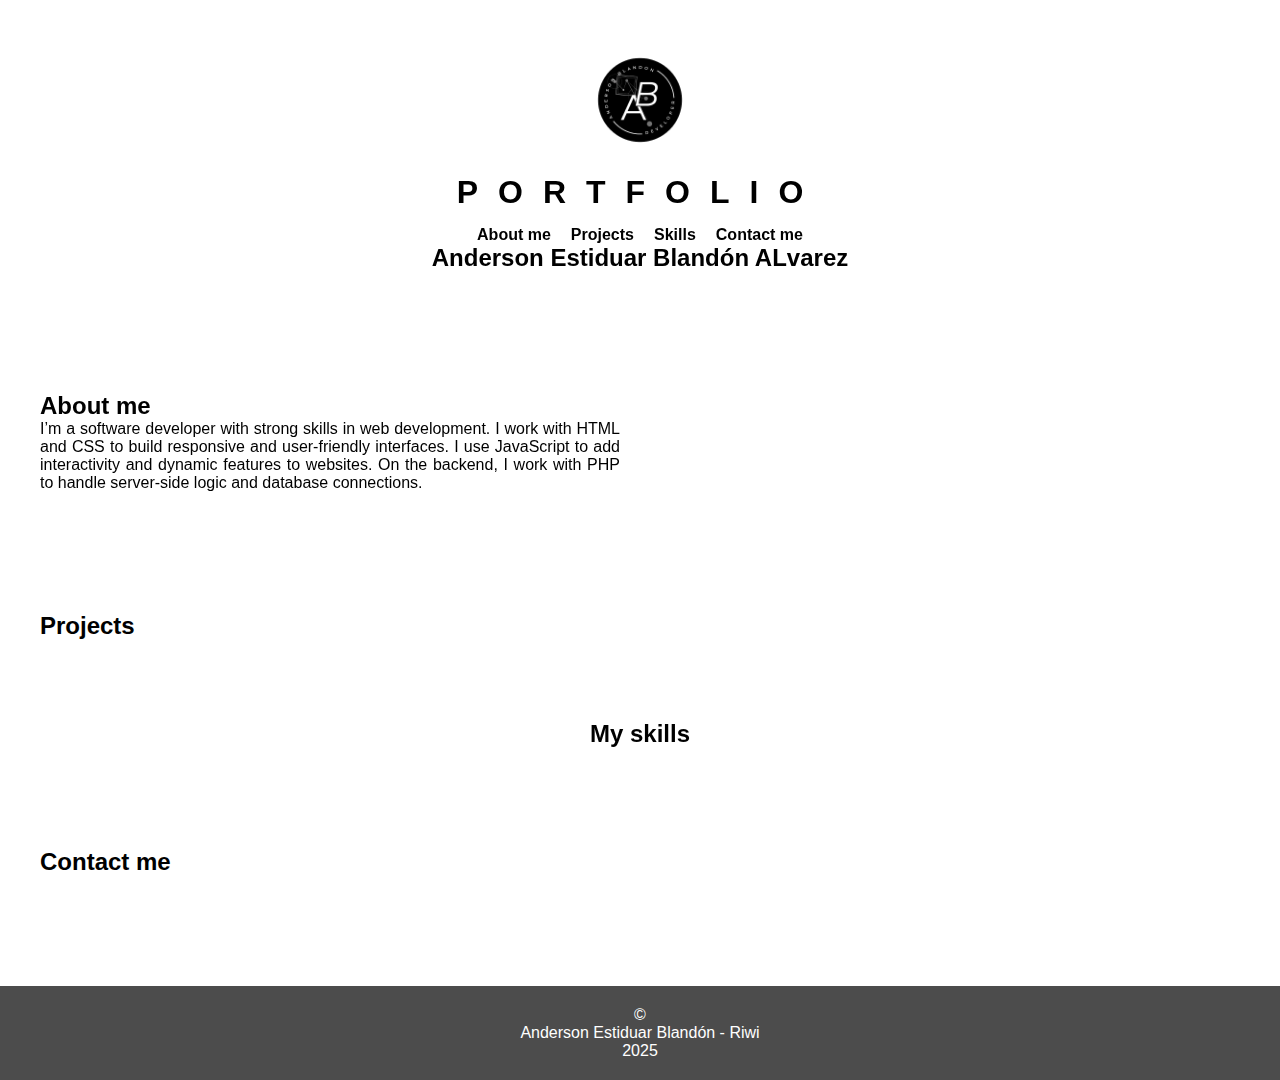
<file: index.html>
<!DOCTYPE html>
<html lang="en">
<head>
    <meta charset="UTF-8">
    <meta name="viewport" content="width=device-width, initial-scale=1.0">
    <title>Portfolio</title>
    <!-- Link to external CSS file -->
    <link rel="stylesheet" href="CSS/Style.css">

    <!-- ICON -->
    <link rel="icon" href="IMAGES/Logo-removebg-preview.png" type="image/png">
</head>


<body>

 <!--Header of the website-->
 <header>
    <div class="logo-container">
        <img src="IMAGES/Logo-removebg-preview.png" alt="logo-portfolio">
    </div>

    <h1>Portfolio</h1>
    <!-- Navigation bar -->
    <nav>
        <ul>
            <li><a href="#About-section">About me</a></li>
            <li><a href="#Projects">Projects</a></li>
            <li><a href="#Skills">Skills</a></li>
            <li><a href="#Contact">Contact me</a></li>
        </ul>
    <h2>Anderson Estiduar Blandón ALvarez</h2>    
    </nav>
</header>


<!-- Main (About me, Projects, Skills, Contact ) -->
<main>
    <section class="About-section">
        <div class="about-text">
            <h2>About me</h2>
            <p>I’m a software developer with strong skills in web development.
            I work with HTML and CSS to build responsive and user-friendly interfaces. 
            I use JavaScript to add interactivity and dynamic features to websites. 
            On the backend, I work with PHP to handle server-side logic and database connections.</p>
        </div>  
    </section>


    <section class="Projects">
        <div class="Projects-text">
            <h2>Projects</h2>
        </div>
    </section>

    <section class="Skills">
        <div class="Skills-text">
            <h2>My skills</h2>
        </div>
    </section>

    <section class="Contact">
        <div class="Contact-text">
            <h2>Contact me</h2>
        </div>
    </section>


</main>


<!-- Footer section -->
<footer class="footer">

    &copy; <p>Anderson Estiduar Blandón - Riwi </p>
    <p>2025</p>
</footer>




   
</body>
</html>
</file>
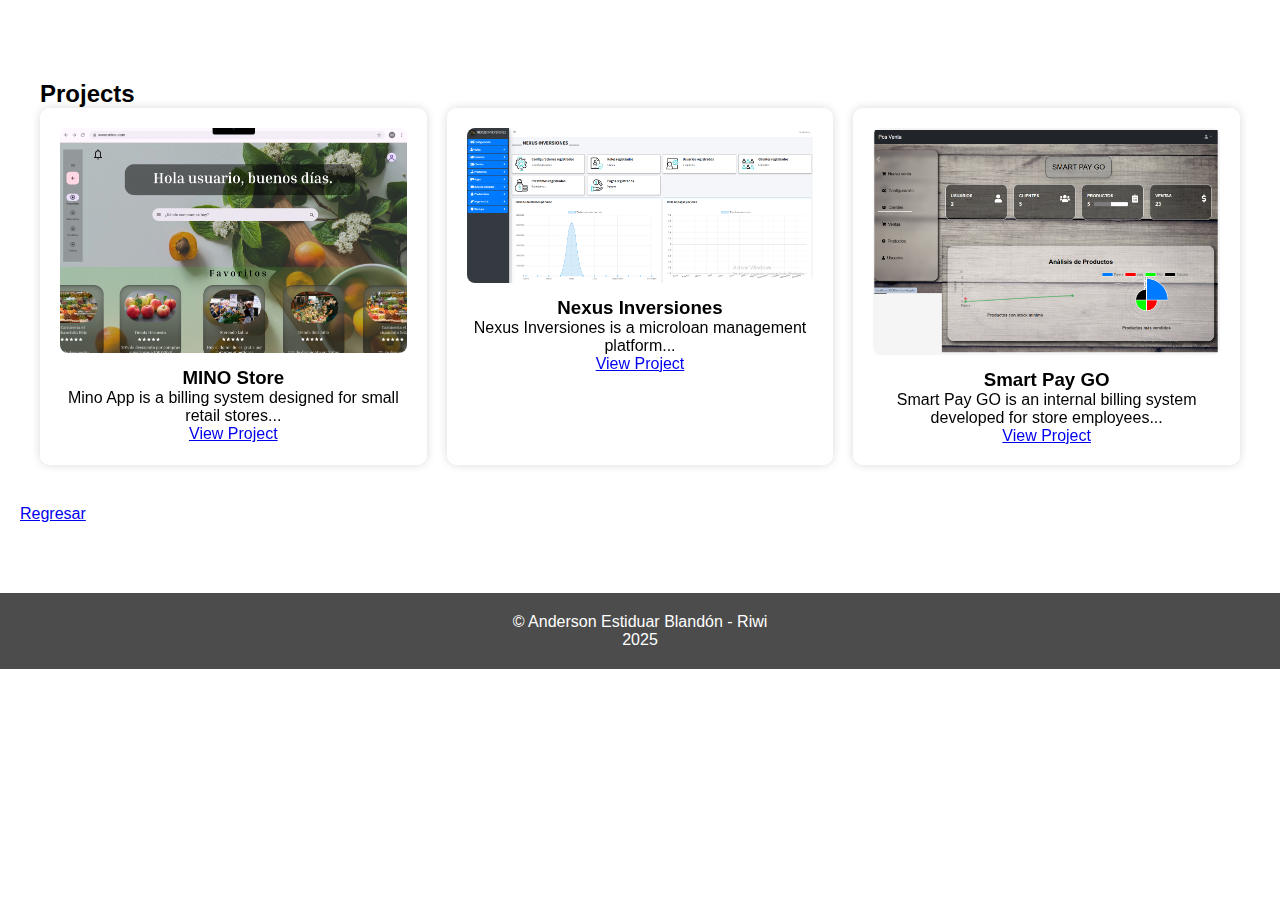
<file: projects.html>
<!DOCTYPE html>
<html lang="en">
<head>
    <meta charset="UTF-8">
    <meta name="viewport" content="width=device-width, initial-scale=1.0">
    <title>Projects</title>
    <link rel="stylesheet" href="CSS/Style.css">
</head>
<body>

<main>
    <section id="Projects">
        <h2>Projects</h2>
        <div class="gallery">
            <div class="gallery-item">
                <img src="Resources/mino.png" alt="Project 1">
                <h3>MINO Store</h3>
                <p>Mino App is a billing system designed for small retail stores...</p>
                <a href="https://www.figma.com/proto/miDSs0DScZO2N2Fulr4psK/Landify---Landing-Page-UI-Kit-v2--Community-?node-id=2466-58" target="_blank">View Project</a>
            </div>

            <div class="gallery-item">
                <img src="Resources/Nexus.png" alt="Project 2">
                <h3>Nexus Inversiones</h3>
                <p>Nexus Inversiones is a microloan management platform...</p>
                <a href="https://nexusinversionessas.com/login" target="_blank">View Project</a>
            </div>

            <div class="gallery-item">
                <img src="Resources/SPG.png" alt="Project 3">
                <h3>Smart Pay GO</h3>
                <p>Smart Pay GO is an internal billing system developed for store employees...</p>
                <a href="https://www.figma.com/design/Ocrkq1tqO54TLSSA5TOACT/Untitled" target="_blank">View Project</a>
            </div>
        </div>
    </section>
    <a href="index.html">Regresar</a>
</main>

<footer class="footer">
    <p>&copy; Anderson Estiduar Blandón - Riwi</p>
    <p>2025</p>
</footer>

</body>
</html>
</file>
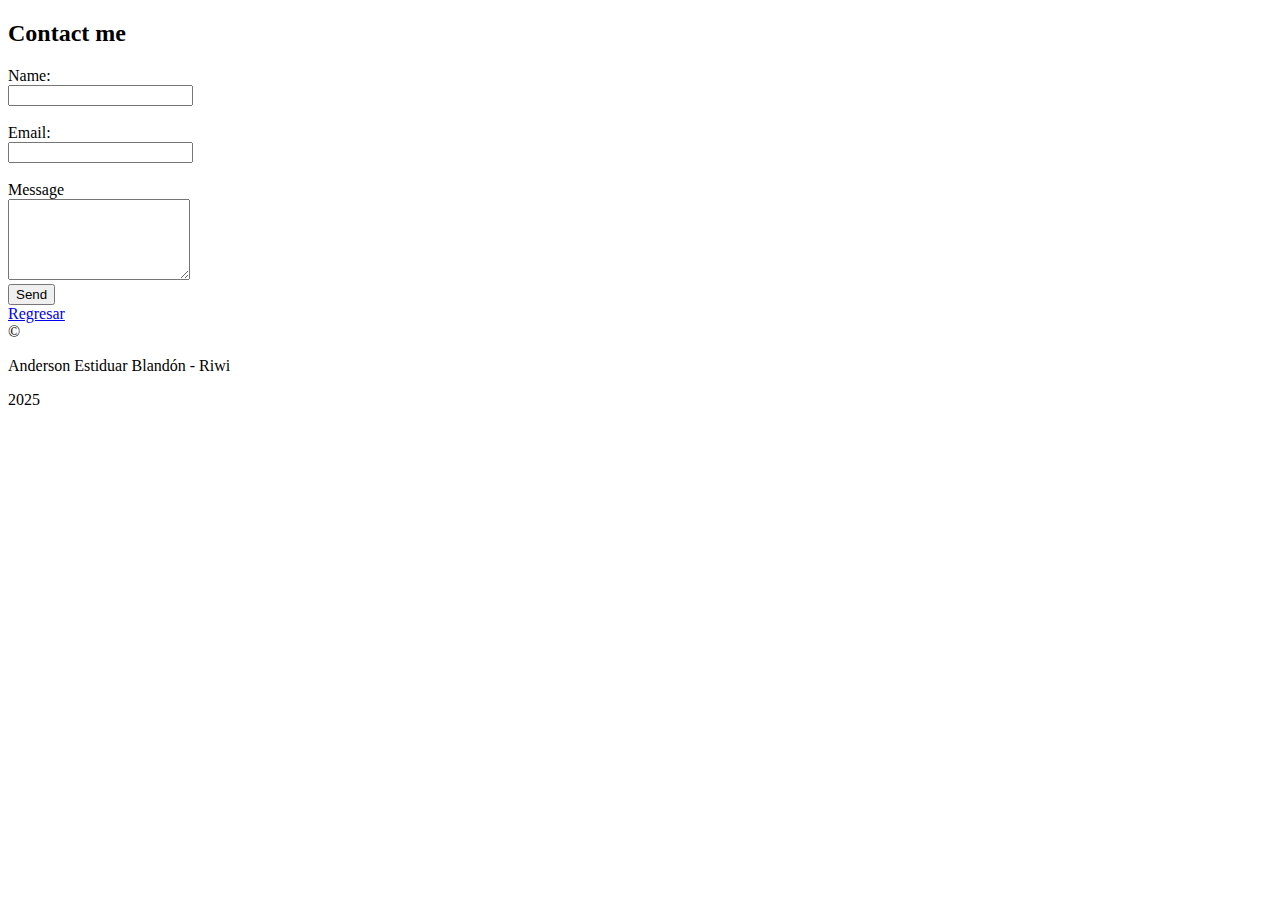
<file: skill.html>
<!DOCTYPE html>
<html lang="en">
<head>
    <meta charset="UTF-8">
    <meta name="viewport" content="width=device-width, initial-scale=1.0">
    <title>Document</title>
</head>
<body>


<main>
    

<section id="Contact">
    <h2>Contact me</h2>
    <form action="#" method="post">
        <label for="name">Name:</label><br>
        <input type="text" name="name" id="name" required><br><br>

        <label for="email">Email:</label><br>
        <input type="email" name="email" id="email" required><br><br>

        <label for="message">Message</label><br>
        <textarea name="message" id="message" rows="5" required></textarea><br>

        <button type="submit">Send</button>
    </form>
</section>

<a href="index.html">Regresar</a>


</main>

<!-- Footer section -->
<footer class="footer">

&copy; <p>Anderson Estiduar Blandón - Riwi </p>
<p>2025</p>
</footer>

    
</body>
</html>
</file>
<file: CSS/Style.css>
/* ========== RESET ========== */
* {
  margin: 0;
  padding: 0;
  box-sizing: border-box;
}

html, body {
  font-family: 'Segoe UI', sans-serif;
  scroll-behavior: smooth;
  color: #000;
  overflow-x: hidden;
  background-color: transparent;
}

/* ========== VIDEO BACKGROUND ========== */
#video-background {
  position: fixed;
  top: 50%;
  left: 50%;
  min-width: 100%;
  min-height: 100%;
  width: auto;
  height: auto;
  transform: translate(-50%, -50%);
  object-fit: cover;
  z-index: -1;
  opacity: 0.6;
}

/* ========== HEADER ========== */
header {
  text-align: center;
  padding: 40px 20px;
  background: rgba(255, 255, 255, 0.3);
  backdrop-filter: blur(5px);
  z-index: 2;
  position: relative;
}

.logo-container img {
  width: 120px;
  height: auto;
  margin-bottom: 10px;
}

header h1 {
  font-size: 2rem;
  text-transform: uppercase;
  letter-spacing: 20px;
  color: #000;
  transition: all 0.3s ease;
}

header h1:hover {
  letter-spacing: 30px;
  color: #ffffffcc;
}

nav ul {
  display: flex;
  justify-content: center;
  flex-wrap: wrap;
  gap: 20px;
  margin-top: 15px;
  list-style: none;
}

nav a {
  text-decoration: none;
  color: #000;
  font-weight: bold;
  transition: color 0.3s;
}

nav a:hover {
  color: #007BFF;
}

/* ========== MAIN SECTIONS ========== */
main, section {
  position: relative;
  z-index: 2;
  padding: 40px 20px;
}

/* ========== ABOUT SECTION ========== */
.About-section {
  display: grid;
  grid-template-columns: 1fr 1fr;
  gap: 40px;
  align-items: center;
  background: rgba(255,255,255,0.3);
  border-radius: 10px;
  backdrop-filter: blur(6px);
  margin-bottom: 40px;
}

.about-text {
  text-align: justify;
}

.about-image img {
  width: 100%;
  border-radius: 12px;
}

/* ========== SKILLS SECTION ========== */
.Skills {
  background: rgba(255,255,255,0.3);
  border-radius: 10px;
  backdrop-filter: blur(6px);
}

.Skills-text {
  text-align: center;
  margin-bottom: 20px;
}

.skill {
  margin: 20px 0;
}

.progress-bar {
  background: #e0e0e0;
  height: 25px;
  border-radius: 20px;
  position: relative;
}

.progress {
  background: #4caf50;
  height: 100%;
  border-radius: 20px;
}

.percentage {
  position: absolute;
  right: 10px;
  top: 0;
  color: white;
  font-weight: bold;
  line-height: 25px;
  font-size: 14px;
}

/* ========== GALLERY (Projects) ========== */
.gallery {
  display: grid;
  grid-template-columns: repeat(auto-fit, minmax(280px, 1fr));
  gap: 20px;
}

.gallery-item {
  background-color: rgba(255,255,255,0.9);
  border-radius: 10px;
  padding: 20px;
  text-align: center;
  backdrop-filter: blur(4px);
  box-shadow: 0 0 10px rgba(0,0,0,0.15);
}

.gallery-item img {
  width: 100%;
  border-radius: 8px;
  margin-bottom: 10px;
}

/* ========== CONTACT SECTION ========== */
form {
  background: rgba(255,255,255,0.85);
  padding: 20px;
  border-radius: 10px;
  max-width: 600px;
  margin: auto;
  box-shadow: 0 0 10px rgba(0,0,0,0.1);
}

form input,
form textarea {
  width: 100%;
  padding: 10px;
  margin: 10px 0 20px 0;
  border-radius: 5px;
  border: 1px solid #ccc;
}

form button {
  background-color: #007BFF;
  color: white;
  padding: 10px 25px;
  border: none;
  border-radius: 5px;
  cursor: pointer;
}

form button:hover {
  background-color: #0056b3;
}

/* ========== FOOTER ========== */
.footer {
  text-align: center;
  background: rgba(0,0,0,0.7);
  color: white;
  padding: 20px;
  margin-top: 30px;
}

/* ========== RESPONSIVE DESIGN ========== */

/* Tablet */
@media (max-width: 768px) {
  .About-section {
    grid-template-columns: 1fr;
    text-align: center;
  }

  .about-image img {
    width: 80%;
    margin: auto;
  }

  nav ul {
    flex-direction: column;
    align-items: center;
  }
}

/* Móvil */
@media (max-width: 480px) {
  header h1 {
    font-size: 1.4rem;
    letter-spacing: 8px;
  }

  .logo-container img {
    width: 80px;
  }

  .percentage {
    font-size: 12px;
  }

  .about-image img {
    width: 100%;
  }
}
</file>
